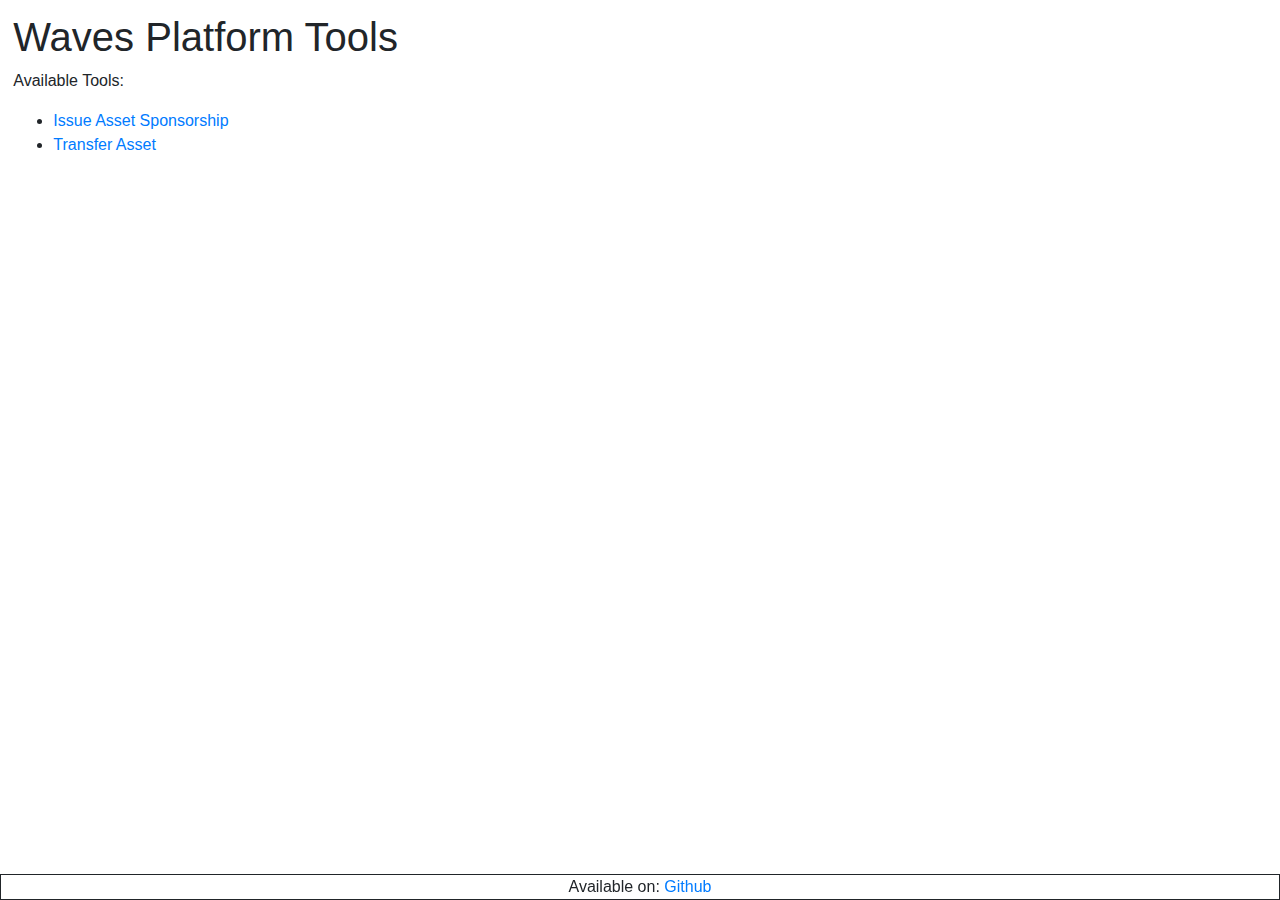
<file: index.html>
<!DOCTYPE html>
<html lang="en" dir="ltr">
  <head>
    <meta charset="utf-8">
    <link rel="stylesheet" href="https://stackpath.bootstrapcdn.com/bootstrap/4.1.2/css/bootstrap.min.css">
    <link rel="stylesheet" href="css/style.css">
    <script src="js/angular.min.js"></script>
    <title>Waves Platform Tools</title>
  </head>
  <body>
    <h1>Waves Platform Tools</h1>
    <p>
      Available Tools:
      <ul>
        <li>
          <a href="sponsor.html">Issue Asset Sponsorship</a>
        </li>
        <li>
          <a href="transfer.html">Transfer Asset</a>
        </li>
      </ul>
    </p>
    <div class="footer">
      Available on: <a href="https://github.com/developerppv/waves-tools" target="_blank">Github</a>
    </div>
  </body>
</html>
</file>
<file: css/style.css>
body{
  padding: 10pt;
}
textarea {
  width: 400px;
  height: 100px;
}
thead{
  font-weight: bold;
  text-transform: uppercase;
}
.footer{
  width: 100%;
  left: 0;
  bottom: 0;
  position: fixed;
  border-style: solid;
  border-width: 1px;
  text-align: center;
}
</file>
